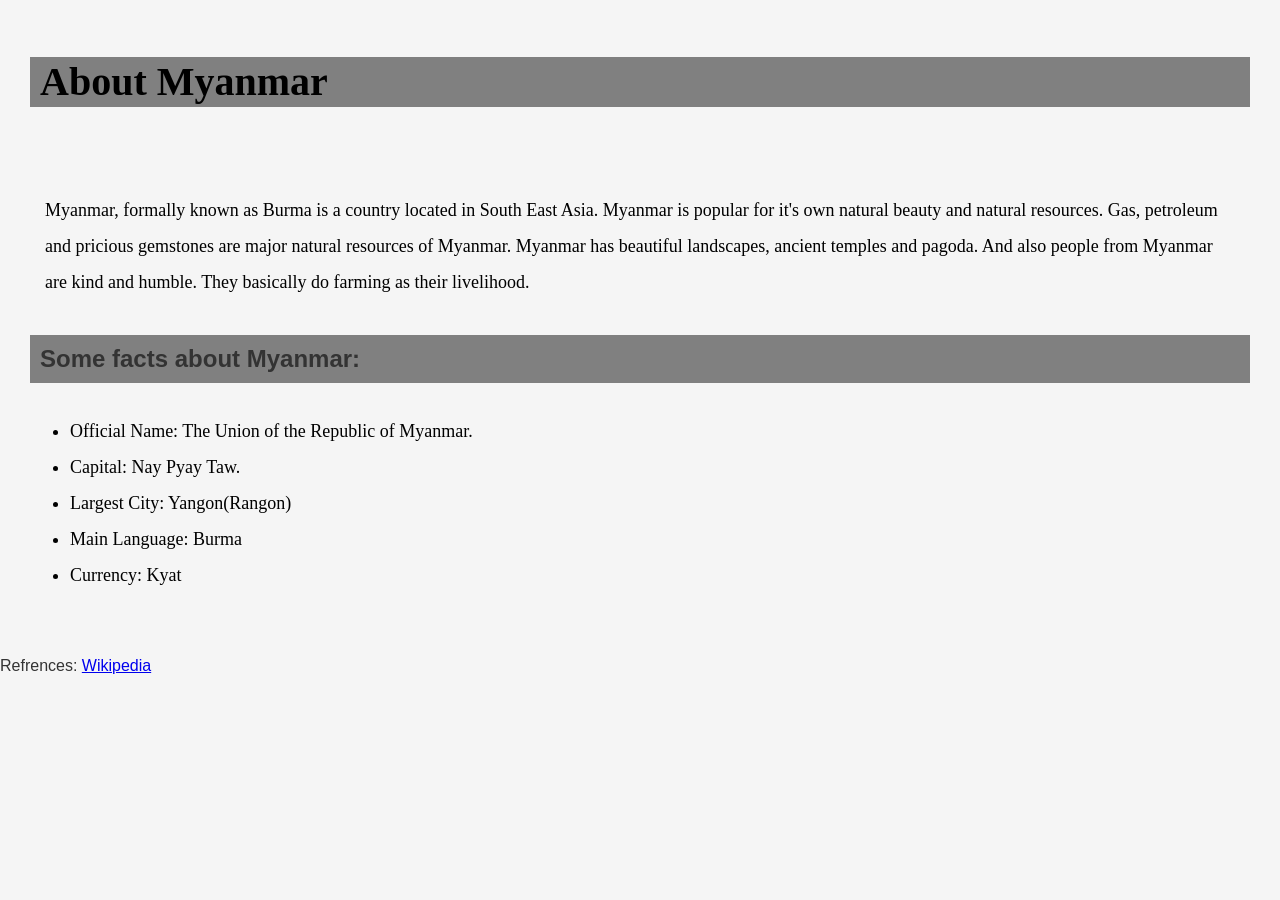
<file: about.html>
<!DOCTYPE html>
<html lang="en">

<head>
    <meta charset="UTF-8">
    <meta name="viewport" content="width=divice-width, initial-scale=1.0">
    <title>About</title>
    <link href="style.css" rel="stylesheet">
</head>

<body>
    <main class="about-page">
        <h1>About Myanmar</h1>
        <p>Myanmar, formally known as Burma is a country located in South East Asia. 
                Myanmar is popular for it's own natural beauty and natural resources.
                Gas, petroleum and pricious gemstones are major natural resources of Myanmar. Myanmar has beautiful landscapes, ancient temples and pagoda.
                And also people from Myanmar are kind and humble. They basically do farming as their livelihood.
         </p>
        
        <h2><bold>Some facts about Myanmar:</bold></h2>
            <ul>
                 <li>Official Name: The Union of the Republic of Myanmar.</li>
                 <li>Capital: Nay Pyay Taw.</li>
                 <li>Largest City: Yangon(Rangon)</li>
                <li>Main Language: Burma</li>
                 <li>Currency: Kyat</li>

            </ul>
    </main>
</body>
<footer>
    <p>Refrences: <a href="https://en.wikipedia.org/wiki/Myanmar">Wikipedia</a></p>
</footer>
</file>
<file: style.css>
body {
    font-family: Arial, sans-serif;
    margin: 0;
    background-color: #f5f5f5;
    color: #333;
}

nav {
    background-color: black;
    padding: 10px;
}

nav ul {
    list-style-type: none;
    margin: 0;
    padding: 0;
    display: flex;
    justify-content: center;
}

nav li {
    margin: 0 20px;
}

nav a {
    color: white;
    text-decoration: none;
    font-size: 18px;
}

nav a:hover {
    text-decoration: underline;
}

main {
    text-align: center;
    padding: 30px;
}

main h1 {
    text-align: center;
    font-size: 40px;
    margin-bottom: 30px;
    font-family: 'Times New Roman', Times, serif;
    color: black;
    
}
main{
    text-align: center;
}

main figure {
    display: inline-block;
    vertical-align: top;
    width: 250px;
    margin: 10px;
}

main figure img {
    width: 250px;
    height: 250px;
    object-fit: cover;
    margin: 10px;
    border-radius: 8px;
}

main p {
    font-size: 18px;
    line-height: 1.6;
    font-style: italic;
    text-align: center;
    margin-top: 70px;
}
/*about*/

.about-page h1{
    text-align: left;
    line-height: 30px;
    padding: 10px;
    border:50px;
    background-color: grey;
    
}
.about-page p{
    text-align: left;
    font-size: 18px;
    font-family: 'Times New Roman', Times, serif;
    line-height: 2;
    font-style: normal;
    color:black;
    padding: 15px;
    border:5px;
}
.about-page h2{
    text-align: left;
    margin-bottom: 30px;
    padding:10px;
    border:50px;
    background-color: grey;
    font-color: black;
}
.about-page ul{
    text-align: left;
    font-family: 'Times New Roman', Times, serif;
    font-size: 18px;
    color:black;
    line-height: 2;
}
/*Location*/

.location-page img{
    width: 500px;
    height: 300px;
    display: block;
    margin: auto;
}
.figure-caption p{
    text-align: center;
}
.location-page h1{
    text-align: left;
    color:black;
    margin-bottom: auto;
}
.location-page p{
    text-align: left;
    font-size: 18px;
    font-style: normal;
    font-family: 'Times New Roman', Times, serif;
}
.location-page h3{
    text-align: left;
    font-family: 'Times New Roman', Times, serif;
}
.location-page li{
    text-align: left;
    line-height: 2;
    font-family: 'Times New Roman', Times, serif;
    font-size: 18px;
}
</file>
